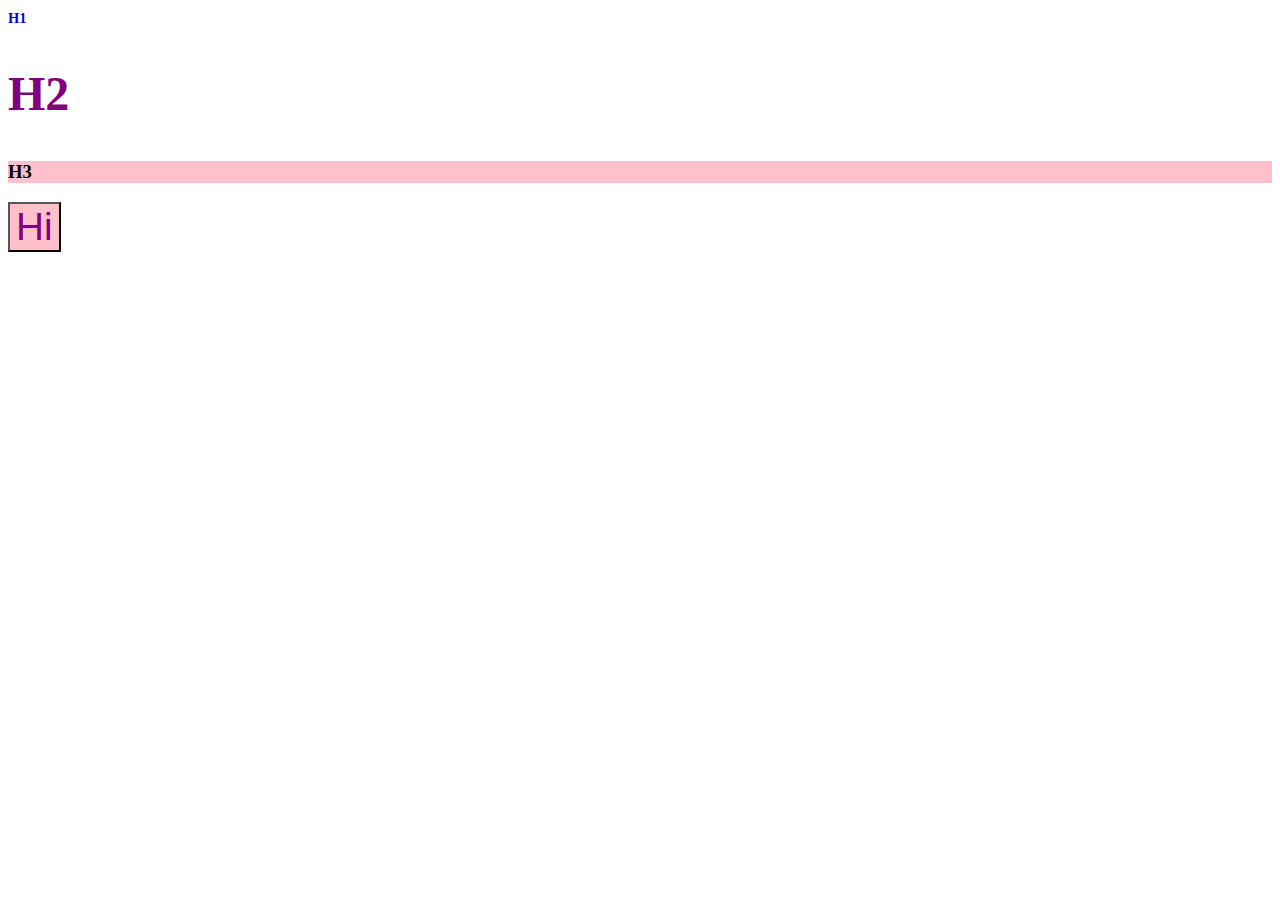
<file: css/exercise-1/index.html>
<!DOCTYPE html>
<html lang="en">
<head>
    <meta charset="UTF-8">
    <meta name="viewport" content="width=device-width, initial-scale=1.0">
    <title>Custom properties</title>
    <link rel="stylesheet" href="style.css">
</head>
<body>
    <h1 class="header__first">H1</h1>
    <h2 class="header__second">H2</h2>
    <h3 class="header__third">H3</h3>
    <button type="button" class="button__transition">Hi</button>
</body>
</html>
</file>
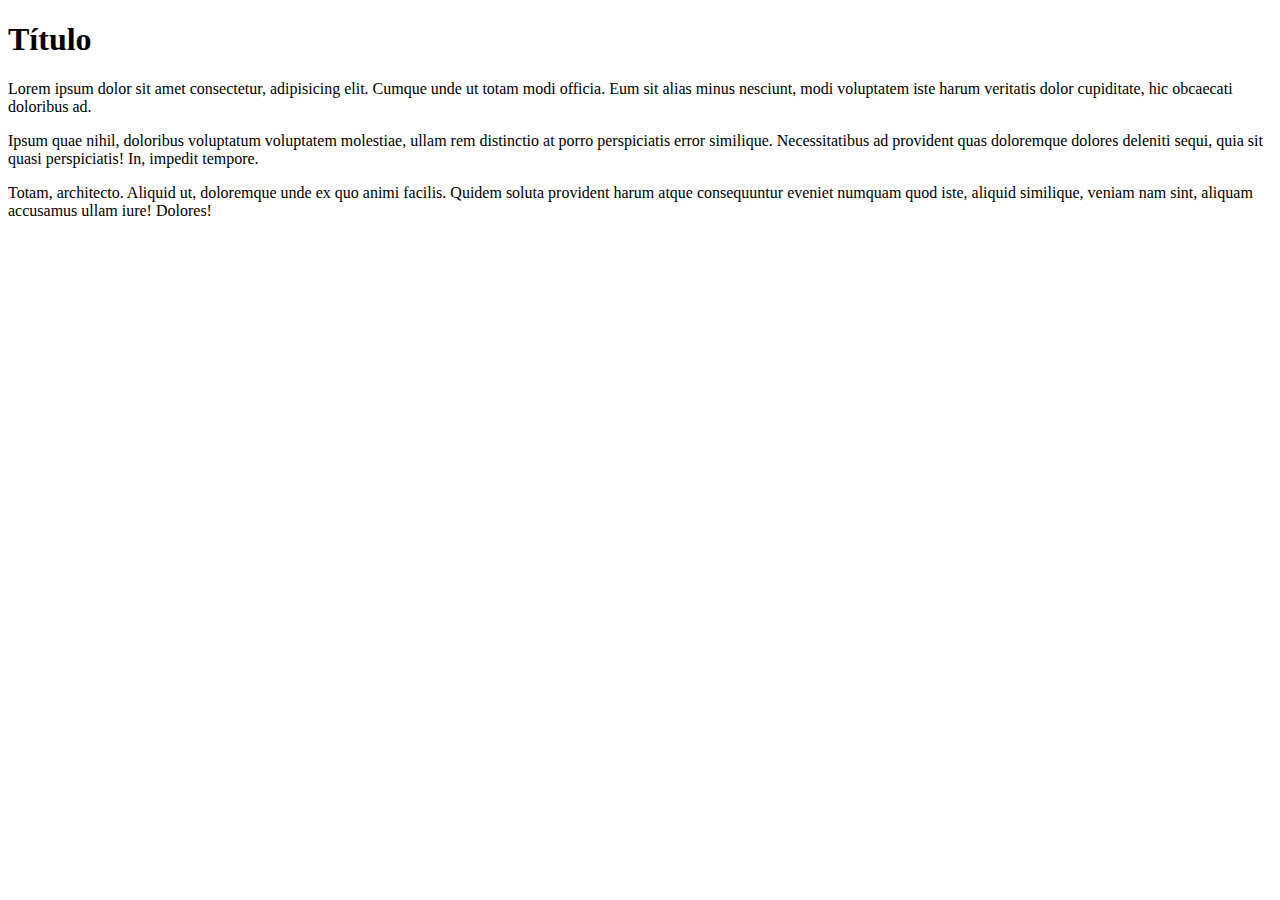
<file: scss/exercise-2/index.html>
<!DOCTYPE html>
<html lang="en">
<head>
    <meta charset="UTF-8">
    <meta name="viewport" content="width=device-width, initial-scale=1.0">
    <title>Mixin flex</title>
    <link rel="stylesheet" href="style.scss">
</head>
<body>
    <header class="header"></header>
    <main class="main">
        <h1>Título</h1>
        <p>Lorem ipsum dolor sit amet consectetur, adipisicing elit. Cumque unde ut totam modi officia. Eum sit alias minus nesciunt, modi voluptatem iste harum veritatis dolor cupiditate, hic obcaecati doloribus ad.</p>
        <p>Ipsum quae nihil, doloribus voluptatum voluptatem molestiae, ullam rem distinctio at porro perspiciatis error similique. Necessitatibus ad provident quas doloremque dolores deleniti sequi, quia sit quasi perspiciatis! In, impedit tempore.</p>
        <p>Totam, architecto. Aliquid ut, doloremque unde ex quo animi facilis. Quidem soluta provident harum atque consequuntur eveniet numquam quod iste, aliquid similique, veniam nam sint, aliquam accusamus ullam iure! Dolores!</p>
    </main>
    <footer class="footer"></footer>
</body>
</html>
</file>
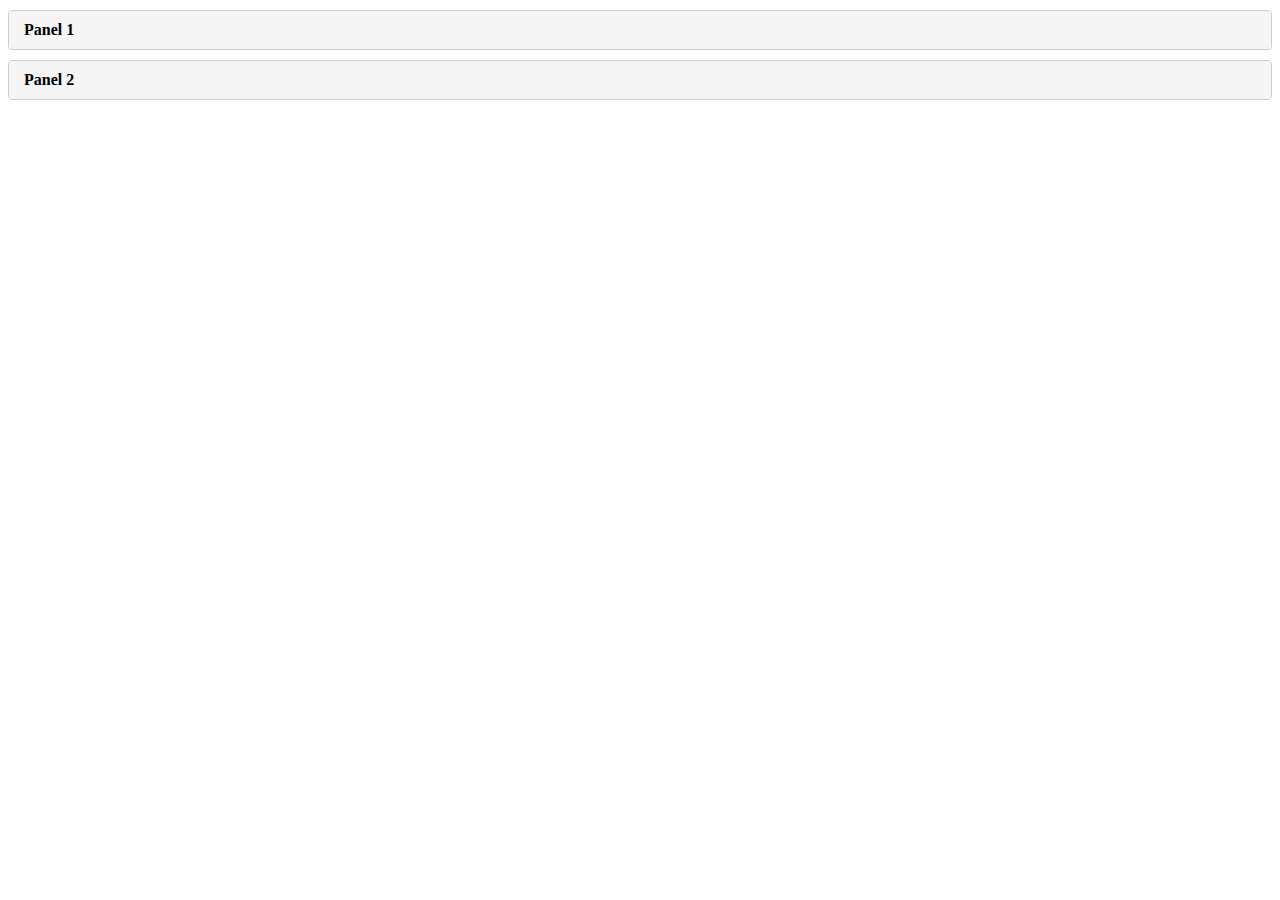
<file: prueba.html>
<!DOCTYPE html>
<html lang="es">
<head>
  <meta charset="UTF-8">
  <title>Expansion Panels Fluido</title>
  <style>
    .expansion-panel {
      border: 1px solid #ccc;
      border-radius: 4px;
      margin: 10px 0;
      overflow: hidden;
    }

    .expansion-header {
      background: #f5f5f5;
      padding: 10px 15px;
      cursor: pointer;
      font-weight: bold;
    }

    .expansion-content {
      max-height: 0;
      overflow: hidden;
      transition: max-height 0.3s ease, padding 0.3s ease;
      padding: 0 15px;
    }

    .expansion-panel.active .expansion-content {
      /* padding se controla por JS también */
    }
  </style>
</head>
<body>

  <div class="expansion-panel">
    <div class="expansion-header">Panel 1</div>
    <div class="expansion-content">
      <p>Lorem ipsum dolor sit amet, consectetur adipiscing elit. Sed do eiusmod tempor incididunt ut labore et dolore magna aliqua. Lorem, ipsum dolor sit amet consectetur adipisicing elit. Placeat suscipit molestiae adipisci blanditiis rerum sapiente ipsam tenetur deserunt quis enim ut laudantium, quisquam alias voluptatum. Necessitatibus consequuntur maiores fugit quibusdam.</p>
    </div>
  </div>

  <div class="expansion-panel">
    <div class="expansion-header">Panel 2</div>
    <div class="expansion-content">
      <p>Otro contenido diferente, tal vez más corto.</p>
    </div>
  </div>

  <script>
    const headers = document.querySelectorAll('.expansion-header');

    headers.forEach(header => {
      header.addEventListener('click', () => {
        const panel = header.parentElement;
        const content = panel.querySelector('.expansion-content');

        if (panel.classList.contains('active')) {
          // Cerrar
          content.style.maxHeight = '0';
          content.style.paddingTop = '0';
          content.style.paddingBottom = '0';
          panel.classList.remove('active');
        } else {
          // Cerrar los otros
          document.querySelectorAll('.expansion-panel.active').forEach(p => {
            p.classList.remove('active');
            const c = p.querySelector('.expansion-content');
            c.style.maxHeight = '0';
            c.style.paddingTop = '0';
            c.style.paddingBottom = '0';
          });

          // Abrir este
          panel.classList.add('active');
          content.style.maxHeight = content.scrollHeight + 'px';
          content.style.paddingTop = '15px';
          content.style.paddingBottom = '15px';
        }
      });
    });
  </script>

</body>
</html>
</file>
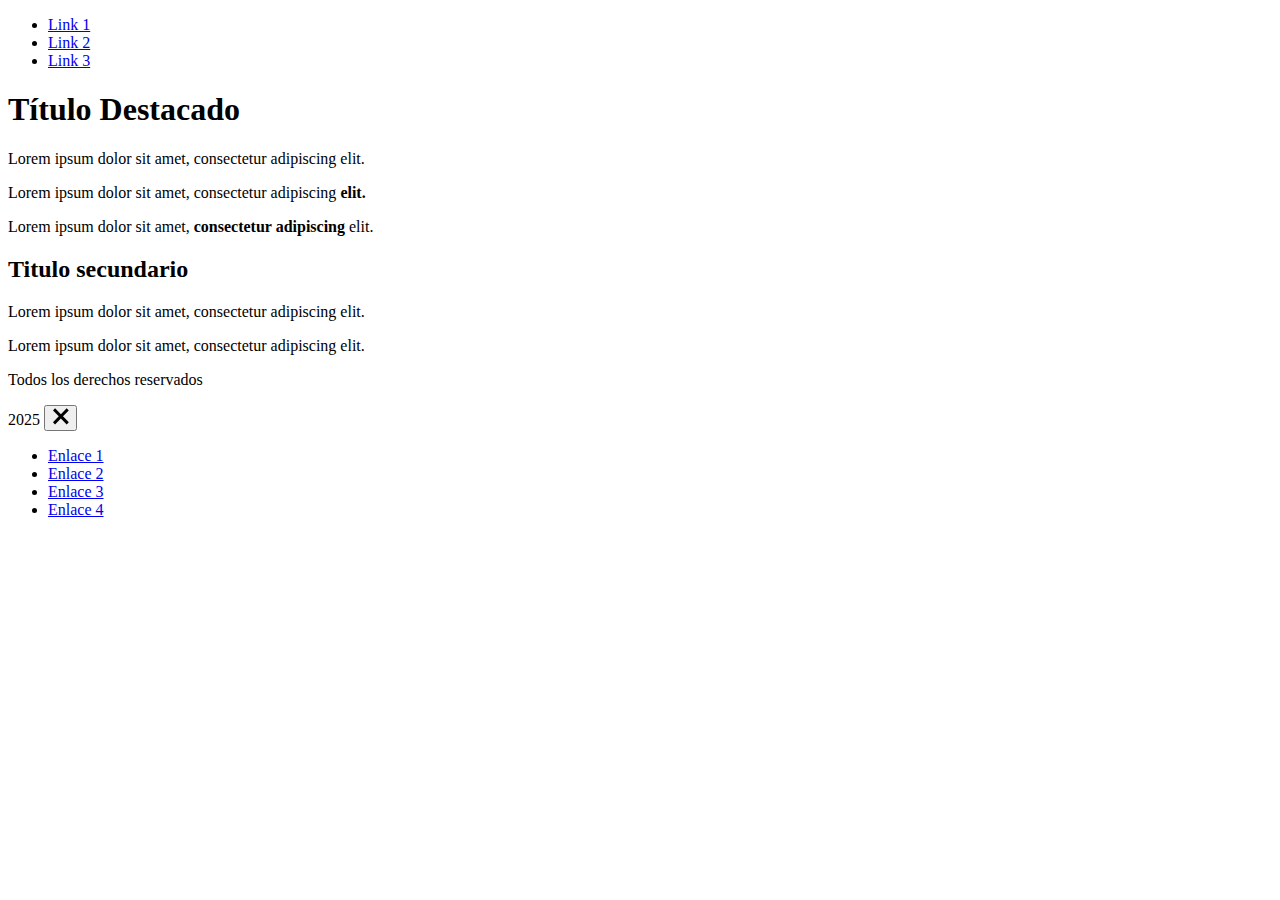
<file: html/exercise-1.html>
<!DOCTYPE html>
<html lang="en">
  <head>
    <meta charset="UTF-8" />
    <meta name="viewport" content="width=device-width, initial-scale=1.0" />
    <title>Corrección de etiquetas</title>
  </head>
  <body>
    <nav>
      <ul>
        <li><a href="#">Link 1</a></li>
        <li><a href="#">Link 2</a></li>
        <li><a href="#">Link 3</a></li>
      </ul>
    </nav>
    <main>
      <h1>Título Destacado</h1>
      <p>Lorem ipsum dolor sit amet, consectetur adipiscing elit.</p>
      <p>Lorem ipsum dolor sit amet, consectetur adipiscing <strong>elit.</strong></p>
      <p>Lorem ipsum dolor sit amet, <strong>consectetur adipiscing</strong> elit.</p>
      <article>
        <h2>Titulo secundario</h2>
        <p>Lorem ipsum dolor sit amet, consectetur adipiscing elit.</p>
        <p>Lorem ipsum dolor sit amet, consectetur adipiscing elit.</p>
      </article>
      <article>
        <p>Todos los derechos reservados</p>
        <span>2025</span>
        <button type="button" onclick="myDialog.close()">
          <svg width="17" height="17" xmlns="http://www.w3.org/2000/svg">
            <path
              d="m.967 14.217 5.8-5.906-5.765-5.89L3.094.26l5.783 5.888L14.66.26l2.092 2.162-5.766 5.889 5.801 5.906-2.092 2.162-5.818-5.924-5.818 5.924-2.092-2.162Z"
              fill="#000"
            />
          </svg>
        </button>
      </article>
    </main>
    <footer>
      <nav>
        <ul>
          <li><a href="#">Enlace 1</a></li>
          <li><a href="#">Enlace 2</a></li>
          <li><a href="#">Enlace 3</a></li>
          <li><a href="#">Enlace 4</a></li>
        </ul>
      </nav>
    </footer>
  </body>
</html>
</file>
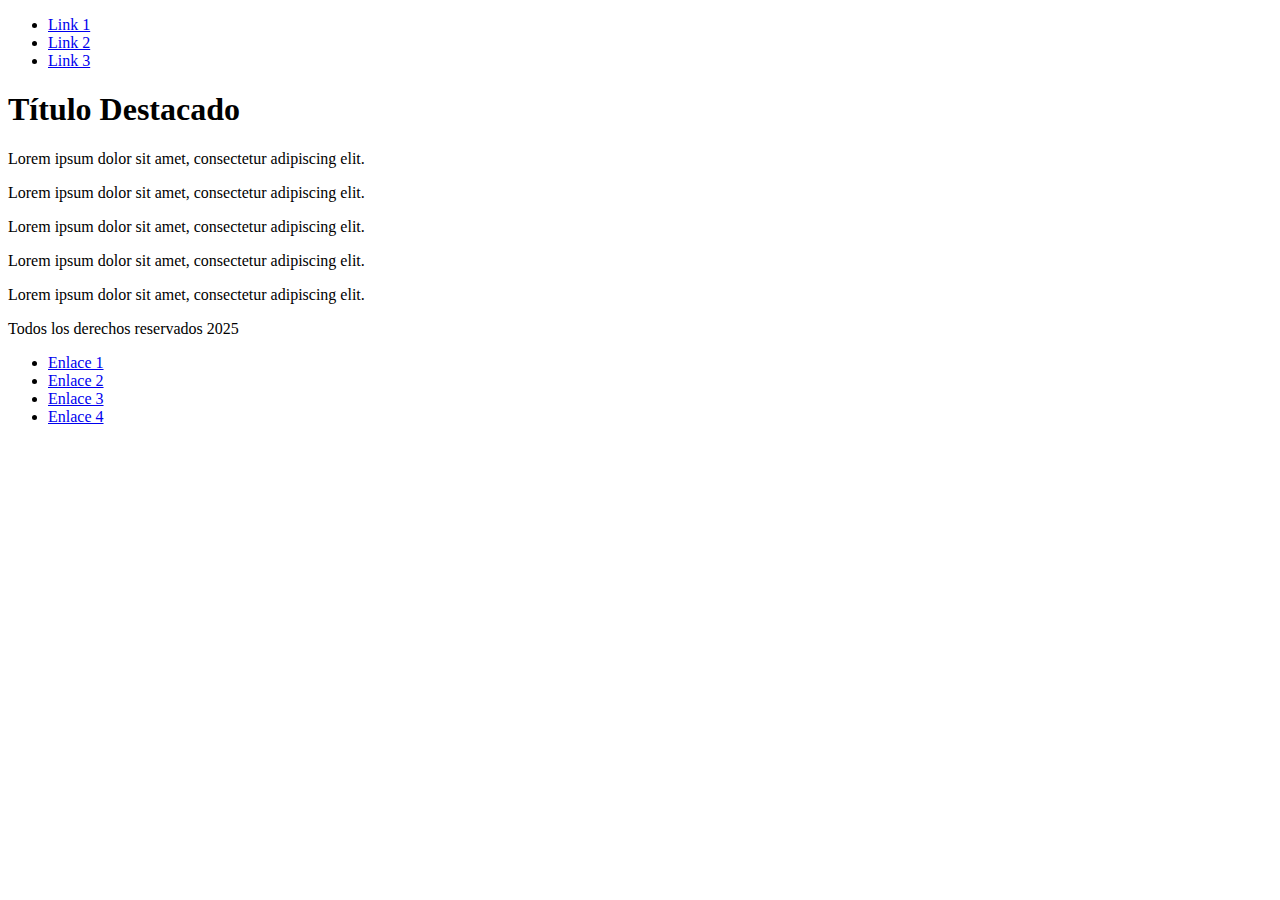
<file: html/exercise-2.html>
<!DOCTYPE html>
<html lang="en">
  <head>
    <meta charset="UTF-8" />
    <meta name="viewport" content="width=device-width, initial-scale=1.0" />
    <title>Emmet</title>
  </head>
  <body>
    <nav>
      <ul>
        <li><a href="#">Link 1</a></li>
        <li><a href="#">Link 2</a></li>
        <li><a href="#">Link 3</a></li>
      </ul>
    </nav>
    <main>
        <h1>Título Destacado</h1>
        <p>Lorem ipsum dolor sit amet, consectetur adipiscing elit.</p>
        <p>Lorem ipsum dolor sit amet, consectetur adipiscing elit.</p>
        <p>Lorem ipsum dolor sit amet, consectetur adipiscing elit.</p>
        <article>
            <p>Lorem ipsum dolor sit amet, consectetur adipiscing elit.</p>
            <p>Lorem ipsum dolor sit amet, consectetur adipiscing elit.</p>
        </article>
        <article>
            <span>Todos los derechos reservados</span>
            <span>2025</span>
        </article>
    </main>
    <footer>
        <ul>
            <li><a href="#">Enlace 1</a></li>
            <li><a href="#">Enlace 2</a></li>
            <li><a href="#">Enlace 3</a></li>
            <li><a href="#">Enlace 4</a></li>
        </ul>
    </footer>
  </body>
</html>
</file>
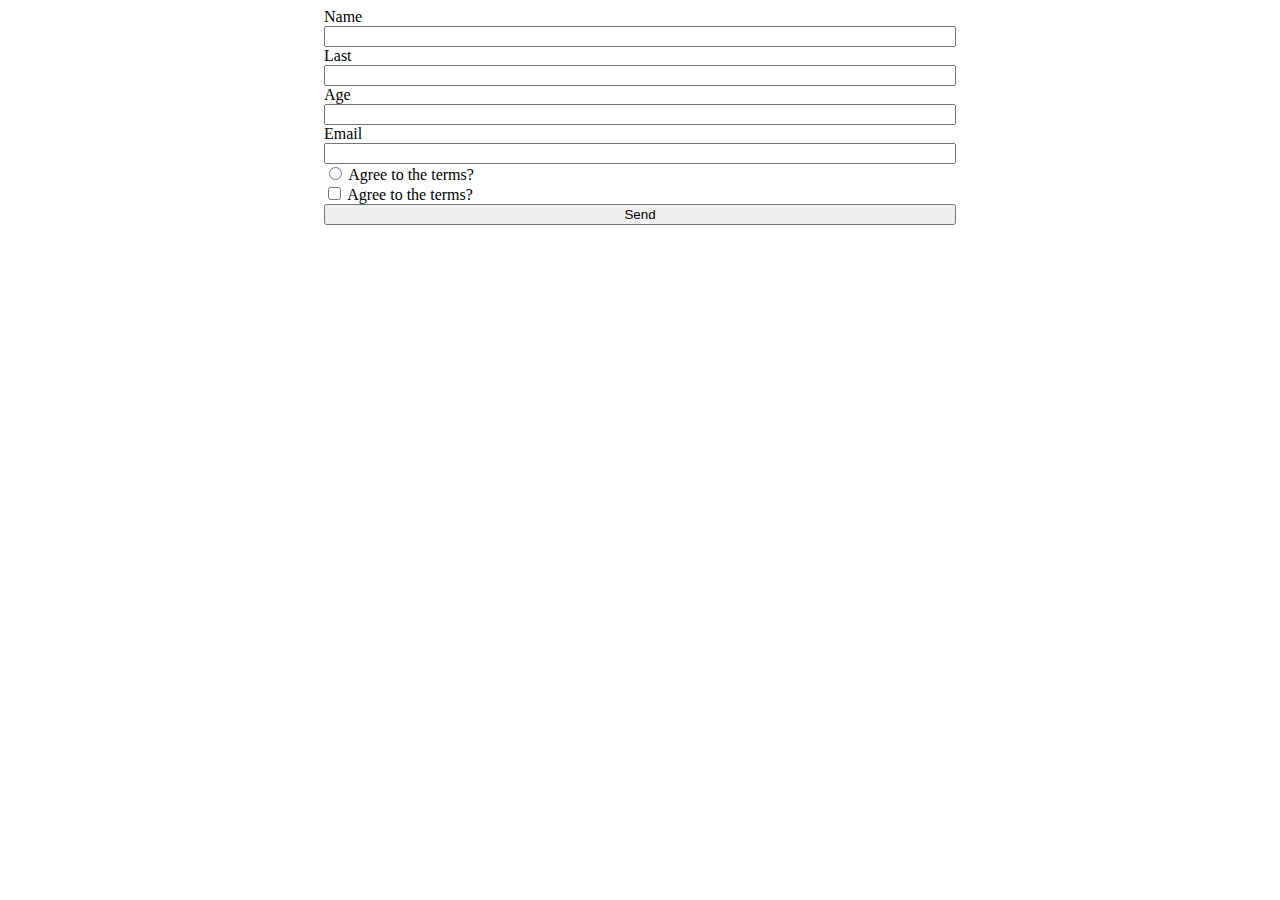
<file: html/exercise-3.html>
<!DOCTYPE html>
<html lang="en">
<head>
    <meta charset="UTF-8">
    <meta name="viewport" content="width=device-width, initial-scale=1.0">
    <title>Form</title>
    <style>
        form {
            display: flex;
            flex-direction: column;
            margin: auto;
            width: 50%;
        }
    </style>
</head>
<body>
    <form action="exercise-1.html">
        <label for="name">Name</label>
        <input type="text" name="name" id="name" aria-label="Write your first name here">
        <label for="last">Last</label>
        <input type="text" name="last" id="last" aria-label="Write your last name here">
        <label for="age">Age</label>
        <input type="number" name="age" id="age" aria-label="Enter your age here">
        <label for="email">Email</label>
        <input type="email" name="email" id="email" aria-label="Write your email here">
        <div>
            <input type="radio" name="radioTerms" id="radioTerms" aria-label="if you agree check the terms">
            <label for="radioTerms">Agree to the terms?</label>    
        </div>
        <div>
            <input type="checkbox" name="radioTerms" id="radioTerms" aria-label="if you agree check the terms">
            <label for="checkTerms">Agree to the terms?</label>    
        </div>
        <button type="submit">Send</button>
    </form>
</body>
</html>
</file>
<file: css/exercise-1/style.css>
:root {
    --font-size-small: 0.9em;
    --font-size-large: 3em;
    --font-size-calc: calc(3em - 0.578em);
    --primary-color: blue;
    --secondary-color: purple;
    --background-color: pink;

    --transition-speed: 0.4s;
}

.header__first {
    font-size: var(--font-size-small);
    color: var(--primary-color);
}

.header__second {
    font-size: var(--font-size-large);
    color: var(--secondary-color);
}

.header__third {
    background-color: var(--background-color);
    
}

.button__transition {
    background-color: var(--background-color);
    color: var(--secondary-color);
    font-size: var(--font-size-calc);
    transition: transform var(--transition-speed) ease;
}

.button__transition:hover {
    transform: scale(1.08);
}
</file>
